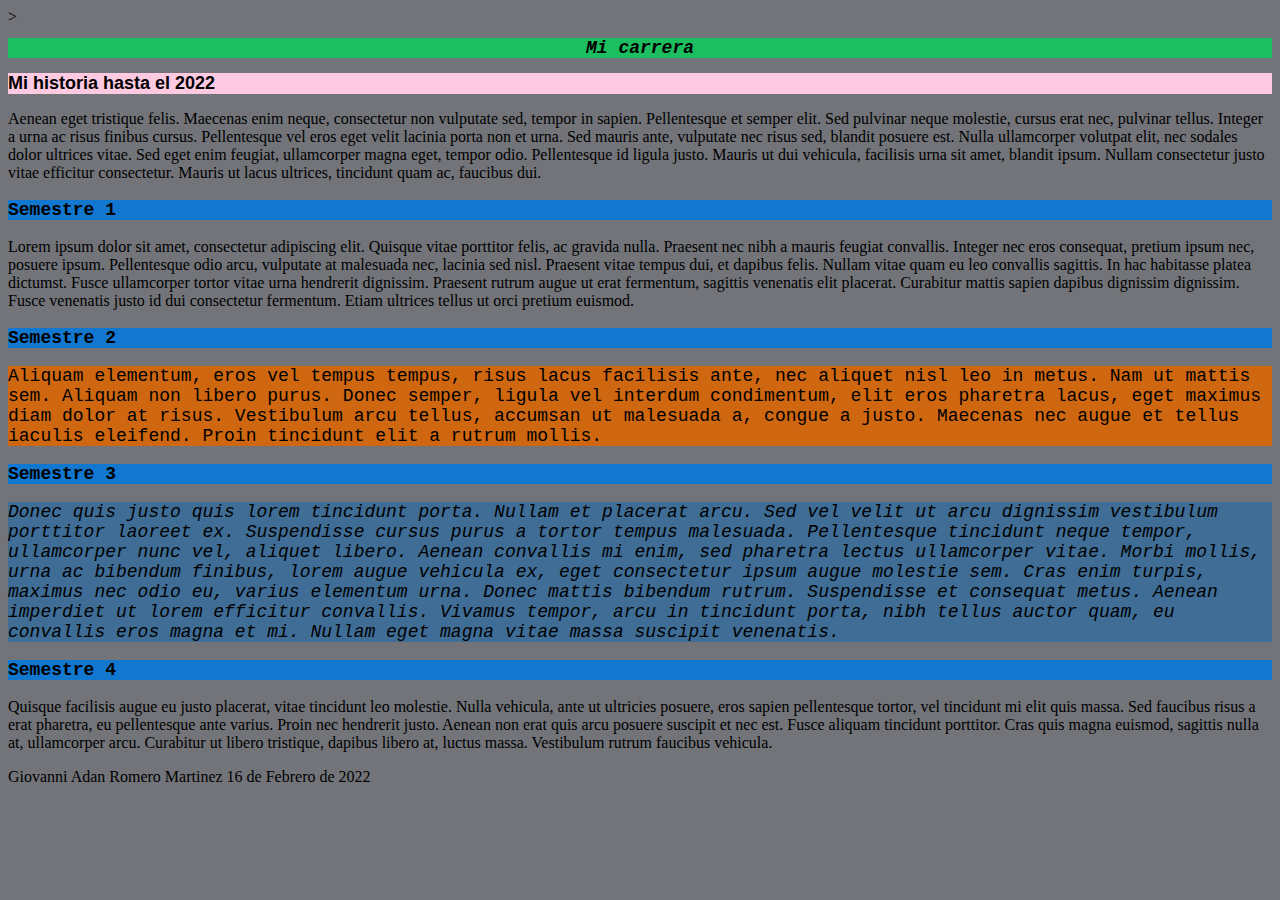
<file: index.html>
<!DOCTYPE html>
<html lan="en">
    <head>
        <meta charset="UTF-8">
        <meta http-equiv="X-UA-Compatible" content="IE=edge">
        <meta name="Viewport" content="width=device-width, inital-scale=1.0">
        <meta name="author" content="Giovanni Romero">
        <meta name="keywords" content="HTML, Curso, Unam, FES Aragon">
        <meta name="description" content="Ejemplo de una pagina web hecha en el curso">
        ><link rel="stylesheet" href="estilos.css">
        <title>Mi pagina web de Gio</title>   
    </head>
    
    <body>
        <h1 class="principal"><center>Mi carrera</center></h1>
        <h2 class="historia">Mi historia hasta el 2022</h2>
        <p>Aenean eget tristique felis. Maecenas enim neque, consectetur non vulputate sed, tempor in sapien. Pellentesque et semper elit. Sed pulvinar neque molestie, cursus erat nec, pulvinar tellus. Integer a urna ac risus 
            finibus cursus. Pellentesque vel eros eget velit lacinia porta non et urna. Sed mauris ante, vulputate nec risus sed, blandit posuere est. Nulla ullamcorper volutpat elit, nec sodales dolor ultrices vitae. 
            Sed eget enim feugiat, ullamcorper magna eget, tempor odio. Pellentesque id ligula justo. Mauris ut dui vehicula, facilisis urna sit amet, blandit ipsum. Nullam consectetur justo vitae efficitur consectetur.
             Mauris ut lacus ultrices, tincidunt quam ac, faucibus dui.</p>
        <h3 class="titulosemestre">Semestre 1</h3>
        <p>Lorem ipsum dolor sit amet, consectetur adipiscing elit. Quisque vitae porttitor felis, ac gravida nulla. Praesent nec nibh a mauris feugiat convallis. Integer nec eros consequat, pretium ipsum nec,
             posuere ipsum. Pellentesque odio arcu, vulputate at malesuada nec, lacinia sed nisl. Praesent vitae tempus dui, et dapibus felis. Nullam vitae quam eu leo convallis sagittis. In hac habitasse platea dictumst.
              Fusce ullamcorper tortor vitae urna hendrerit dignissim. Praesent rutrum augue ut erat fermentum, sagittis venenatis elit placerat. Curabitur mattis sapien dapibus dignissim dignissim. 
              Fusce venenatis justo id dui consectetur fermentum. Etiam ultrices tellus ut orci pretium euismod.</p>
        <h3 class="titulosemestre">Semestre 2</h3>
        <p class="parrafo">Aliquam elementum, eros vel tempus tempus, risus lacus facilisis ante, nec aliquet nisl leo in metus. Nam ut mattis sem. Aliquam non libero purus. Donec semper, ligula vel interdum condimentum,
             elit eros pharetra lacus, eget maximus diam dolor at risus. Vestibulum arcu tellus, accumsan ut malesuada a, congue a justo. Maecenas nec augue et tellus iaculis eleifend. Proin tincidunt elit a rutrum mollis.</p>
        <h3 class="titulosemestre">Semestre 3</h3>
        <p class="relleno">Donec quis justo quis lorem tincidunt porta. Nullam et placerat arcu. Sed vel velit ut arcu dignissim vestibulum porttitor laoreet ex. Suspendisse cursus purus a tortor tempus malesuada. 
            Pellentesque tincidunt neque tempor, ullamcorper nunc vel, aliquet libero. Aenean convallis mi enim, sed pharetra lectus ullamcorper vitae. Morbi mollis, urna ac bibendum finibus, lorem augue vehicula ex, 
            eget consectetur ipsum augue molestie sem. Cras enim turpis, maximus nec odio eu, varius elementum urna. Donec mattis bibendum rutrum. Suspendisse et consequat metus. Aenean imperdiet ut lorem efficitur convallis. 
            Vivamus tempor, arcu in tincidunt porta, nibh tellus auctor quam, eu convallis eros magna et mi. Nullam eget magna vitae massa suscipit venenatis.</p>
        <h3 class="titulosemestre">Semestre 4</h3>
        <p>Quisque facilisis augue eu justo placerat, vitae tincidunt leo molestie. Nulla vehicula, ante ut ultricies posuere, eros sapien pellentesque tortor, vel tincidunt mi elit quis massa. 
            Sed faucibus risus a erat pharetra, eu pellentesque ante varius. Proin nec hendrerit justo. Aenean non erat quis arcu posuere suscipit et nec est. Fusce aliquam tincidunt porttitor. Cras quis magna euismod, 
            sagittis nulla at, ullamcorper arcu. Curabitur ut libero tristique, dapibus libero at, luctus massa. Vestibulum rutrum faucibus vehicula.</p>
        <p>Giovanni Adan Romero Martinez    16 de Febrero de 2022</p>
    </body>

</html>
</file>
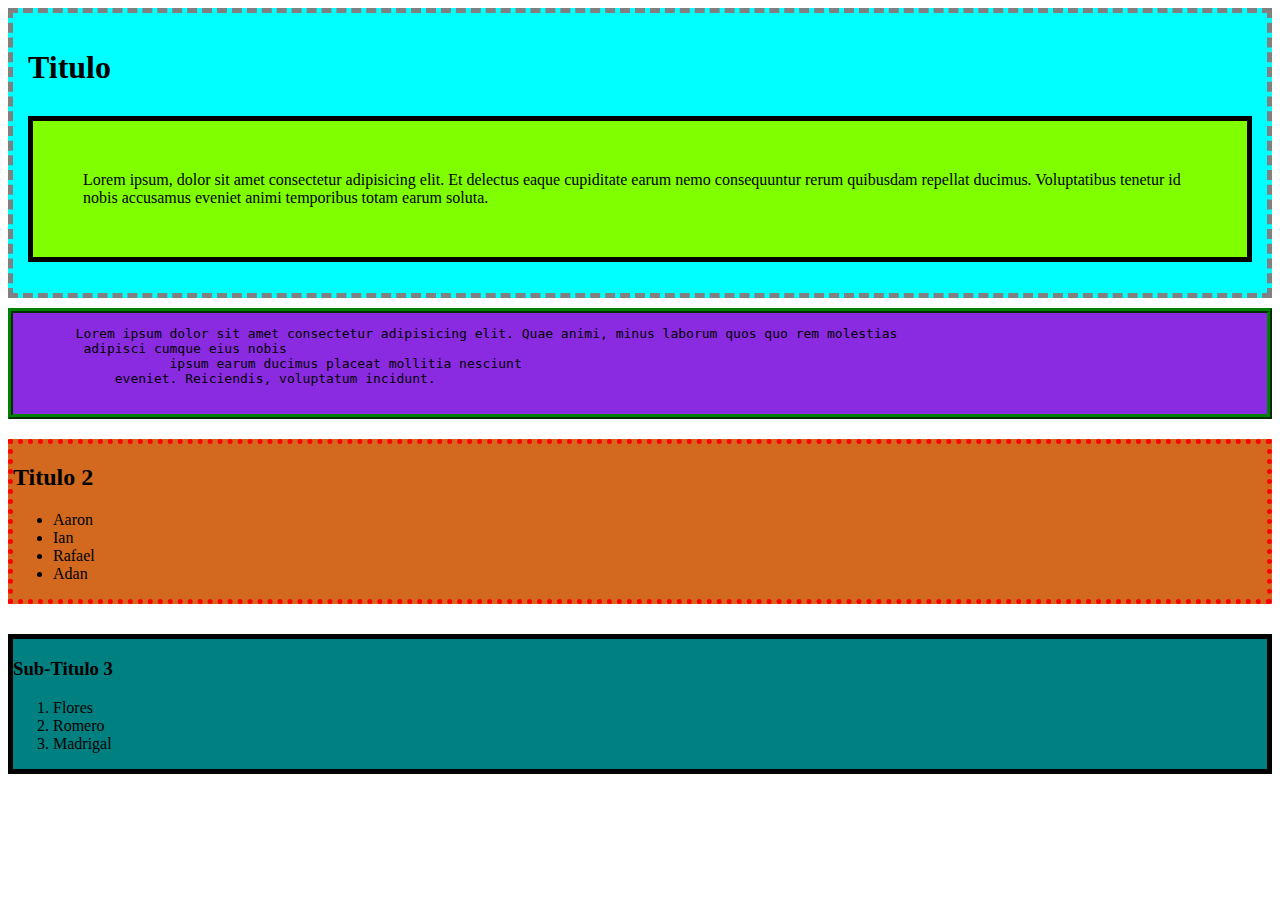
<file: clase18042022/index.html>
<!DOCTYPE html>
<html lang="en">
<head>
    <meta charset="UTF-8">
    <meta http-equiv="X-UA-Compatible" content="IE=edge">
    <meta name="viewport" content="width=device-width, initial-scale=1.0">
    <link rel="stylesheet" href="estilos.css">
    <title>Document</title>
</head>
<body>
    <div class="div1">
    <h1>Titulo</h1>
    <p class="parrafo">Lorem ipsum, dolor sit amet consectetur adipisicing elit. Et delectus eaque cupiditate earum nemo consequuntur rerum quibusdam repellat 
        ducimus. Voluptatibus tenetur id nobis accusamus eveniet animi temporibus totam earum soluta.
    </p>
</div>
<div class="div2">
    <pre>
        Lorem ipsum dolor sit amet consectetur adipisicing elit. Quae animi, minus laborum quos quo rem molestias
         adipisci cumque eius nobis 
                    ipsum earum ducimus placeat mollitia nesciunt
             eveniet. Reiciendis, voluptatum incidunt.
    </pre>
</div>
<div class="div3">
    <h2>
        Titulo 2
    </h2>
    <ul>
        <li>Aaron</li>
        <li>Ian</li>
        <li>Rafael</li>
        <li>Adan</li>
    </ul>
</div>  
<div class="div4">
    <h3>Sub-Titulo 3</h3>
    <ol>
        <li>Flores</li>
        <li>Romero</li>
        <li>Madrigal</li>
    </ol>
</div>

</body>
</html>
</file>
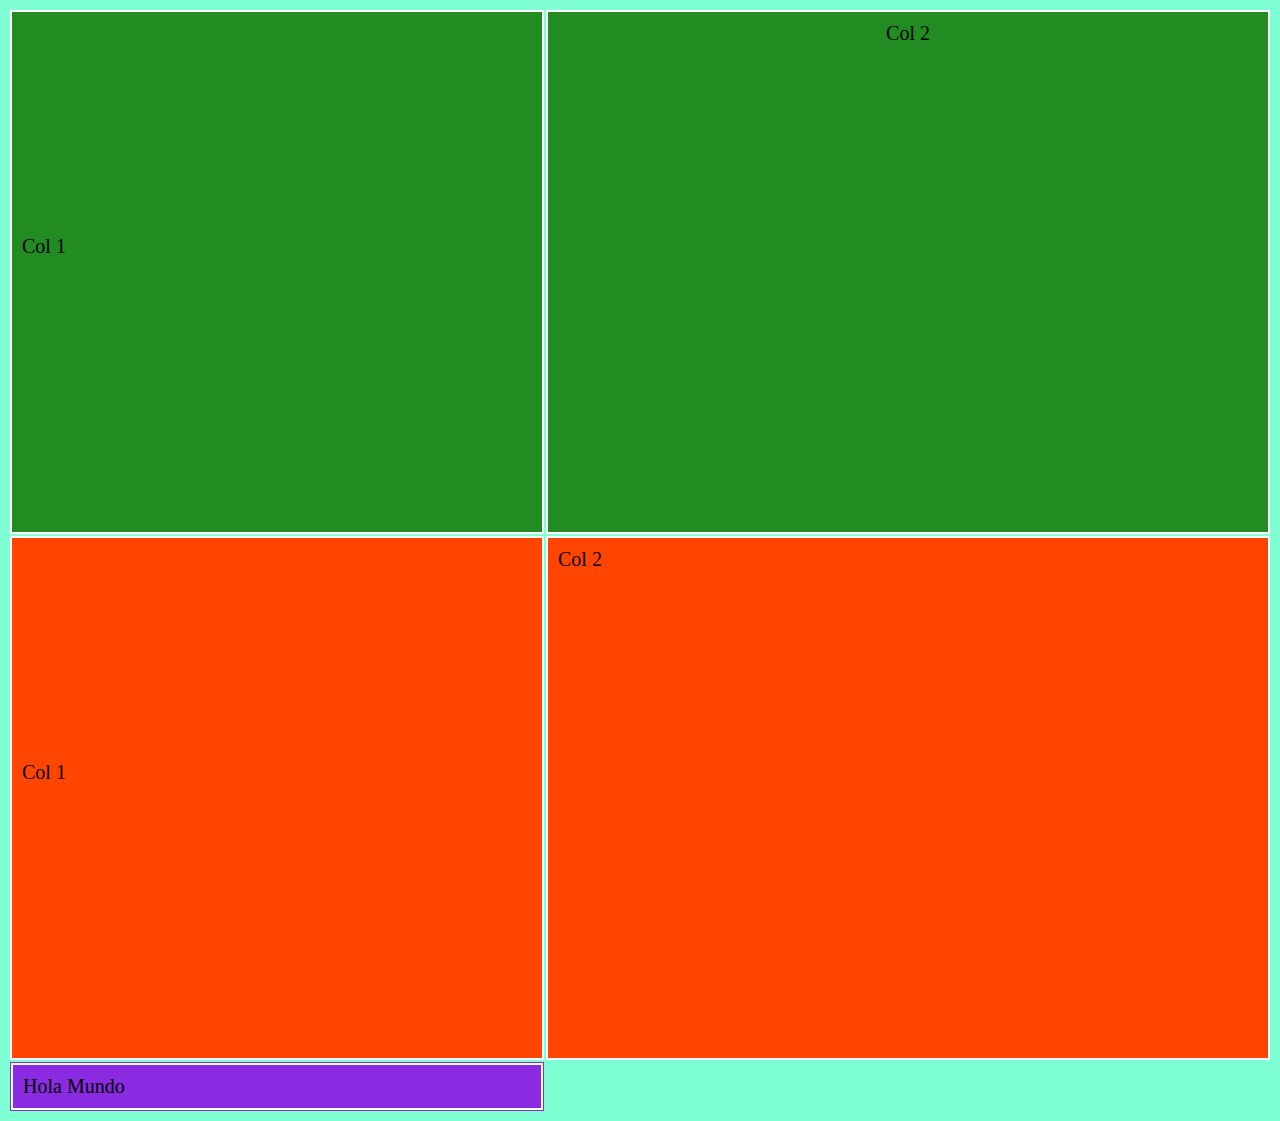
<file: clasetabla18042022/index.html>
<!DOCTYPE html>
<html lang="en">
<head>
    <meta charset="UTF-8">
    <meta http-equiv="X-UA-Compatible" content="IE=edge">
    <meta name="viewport" content="width=device-width, initial-scale=1.0">
    <link rel="stylesheet" href="estilos.css">
    <title>Document</title>
</head>
<body>

    <table>
        <tr class="fondoVerde">
        <td class="col1 bordeB"><div class="anchoFila1">Col 1</div></td>
        <td class="col2 bordeB"><div class="anchoFila2">Col 2</div></td>
        </tr>
        <tr class="fondoNaranja">
            <td class="col1 bordeB"><div class="anchoFila1">Col 1</div></td>
            <td class="col1 bordeB"><div class="anchoFila2">Col 2</div></td>
        </tr>
        <tr class="fondoMorado">
            <td class="anchoMundo"><div class="hola bordeB">Hola Mundo</div></td>
        </tr>
    </table>
</body>
</html>
</file>
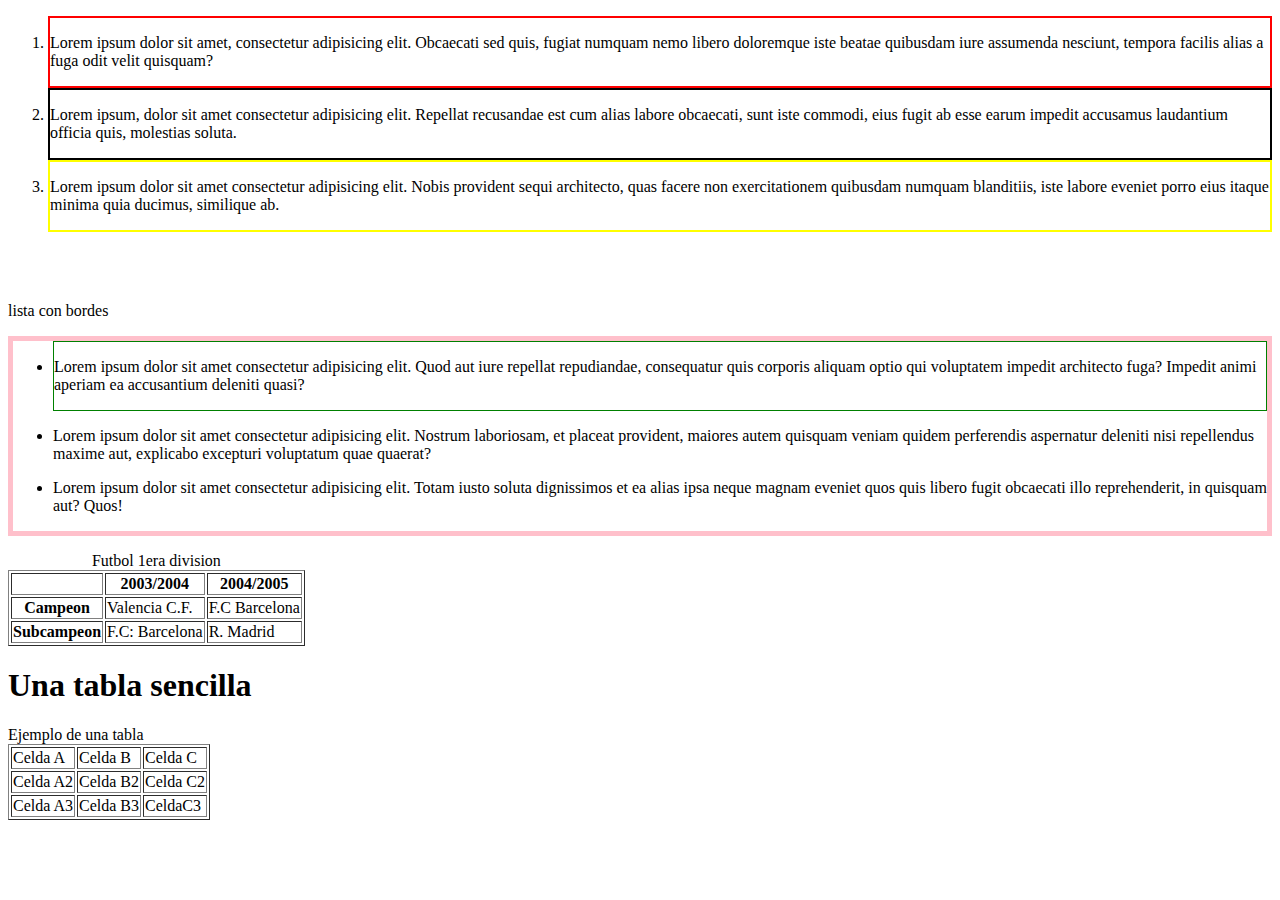
<file: tarea2PW1.html>
<!DOCTYPE html>
<html lang="en">
<head>
    <meta charset="UTF-8">
    <meta http-equiv="X-UA-Compatible" content="IE=edge">
    <meta name="viewport" content="width=device-width, initial-scale=1.0">
    <title>Document</title>
</head>
<body>
    <ol>
        <li style="border: 2px solid red;"><p>Lorem ipsum dolor sit amet, consectetur adipisicing elit. Obcaecati sed quis, fugiat numquam nemo libero doloremque iste beatae quibusdam iure assumenda nesciunt, tempora facilis alias a fuga odit velit quisquam?</p></li>
        <li style="border: 2px solid black;"><p>Lorem ipsum, dolor sit amet consectetur adipisicing elit. Repellat recusandae est cum alias labore obcaecati, sunt iste commodi, eius fugit ab esse earum impedit accusamus laudantium officia quis, molestias soluta.</p></li>
        <li style="border: 2px solid yellow;"><p>Lorem ipsum dolor sit amet consectetur adipisicing elit. Nobis provident sequi architecto, quas facere non exercitationem quibusdam numquam blanditiis, iste labore eveniet porro eius itaque minima quia ducimus, similique ab.</p></li>
    </ol>
    <br>
    <br>
    <br>
    lista con bordes
    <ul style="border: 5px solid pink;">
        <li style="border: 1px solid green;"><p>Lorem ipsum dolor sit amet consectetur adipisicing elit. Quod aut iure repellat repudiandae, consequatur quis corporis aliquam optio qui voluptatem impedit architecto fuga? Impedit animi aperiam ea accusantium deleniti quasi?</p></li>
        <li><p>Lorem ipsum dolor sit amet consectetur adipisicing elit. Nostrum laboriosam, et placeat provident, maiores autem quisquam veniam quidem perferendis aspernatur deleniti nisi repellendus maxime aut, explicabo excepturi voluptatum quae quaerat?</p></li>
        <li><p>Lorem ipsum dolor sit amet consectetur adipisicing elit. Totam iusto soluta dignissimos et ea alias ipsa neque magnam eveniet quos quis libero fugit obcaecati illo reprehenderit, in quisquam aut? Quos!</p></li>
    </ul>
    <table border="1">
    <caption>Futbol 1era division</caption>
        <tbody>
            <tr>
                <td></td>
                <th>2003/2004</th>
                <th>2004/2005</th>
            </tr>
            <tr>
                <th>Campeon</th>
                <td>Valencia C.F.</td>
                <td>F.C Barcelona</td>
            </tr>
            <tr>
                <th>Subcampeon</th>
                <td>F.C: Barcelona</td>
                <td>R. Madrid</td>
            </tr>
        </tbody>
    </table>
    <h1>Una tabla sencilla</h1>
    <caption>Ejemplo de una tabla</caption>
    <table border="1px">
        <tr>
            <td>Celda A</td>
            <td>Celda B</td>
            <td>Celda C</td>
        </tr>
        <tr>
            <td>Celda A2</td>
            <td>Celda B2</td>
            <td>Celda C2</td>
        </tr>
        <tr>
            <td>Celda A3</td>
            <td>Celda B3</td>
            <td>CeldaC3</td>
        </tr>
    </table>
</body>
</html>
</file>
<file: estilos.css>
body{
            background-color: #727479;
        }
        p.parrafo{
            background-color: rgb(207, 103, 17);
            font-family: 'Courier New', Courier, monospace;
            font-size: large;
            font-style: unset;
        }
        p.relleno{
            background-color: rgb(63, 109, 150);
            font-family: 'Courier New', Courier, monospace;
            font-size: large;
            font-style: italic;
        }
        h1.principal{
            background-color: rgb(28, 190, 95);
            font-family: 'Courier New', Courier, monospace;
            font-size: large;
            font-style: oblique;
        }

        .titulosemestre{
            background-color: rgb(17, 119, 207);
            font-family: 'Courier New', Courier, monospace;
            font-size: large;
            font-style: inherit;
        }
        .historia{
            background-color: #fdcae1;
            font-family: 'Gill Sans', 'Gill Sans MT', Calibri, 'Trebuchet MS', sans-serif;
            font-size: large;
            font-style: initial;
        }
</file>
<file: clase18042022/estilos.css>
.div1{
    background-color: aqua;
    border: gray 5px dashed;
    margin-bottom: 10px;
    padding: 15px;
}

.div2{
    background-color: blueviolet;
    border: green 5px ridge;
    margin-bottom: 20px;
}

.div3{
    background-color: chocolate;
    border: red 5px dotted;
    margin-bottom: 30px;
}

.div4{
    background-color: teal;
    border: black 5px solid;
    margin-bottom: 40px;
    }

.parrafo{
    background-color: chartreuse;
    border: black 5px solid;
    margin-top: 30px;
    padding: 50px;
}
</file>
<file: clasetabla18042022/estilos.css>
body{
    background-color: aquamarine;
}
.col1{
    text-align: left;
    font-size: 20px;
    padding: 10px;
}
.col2{
    text-align: center;
    font-size: 20px;
    padding: 10px;
}
.hola{
    font-size: 20px;
    padding: 10px;
    
}

.bordeB{
    border: white 2px solid;
}

.fondoVerde{
background-color: forestgreen;
}

.fondoNaranja{
background-color: orangered;
}

.fondoMorado{
background-color: blueviolet;
}

.anchoFila1{
    width: 300px;
    height: 75px;
}

.anchoFila2{
    width: 700px;
    height: 500px;
}

.anchoMundo{
    width: 1300px;
}
</file>
